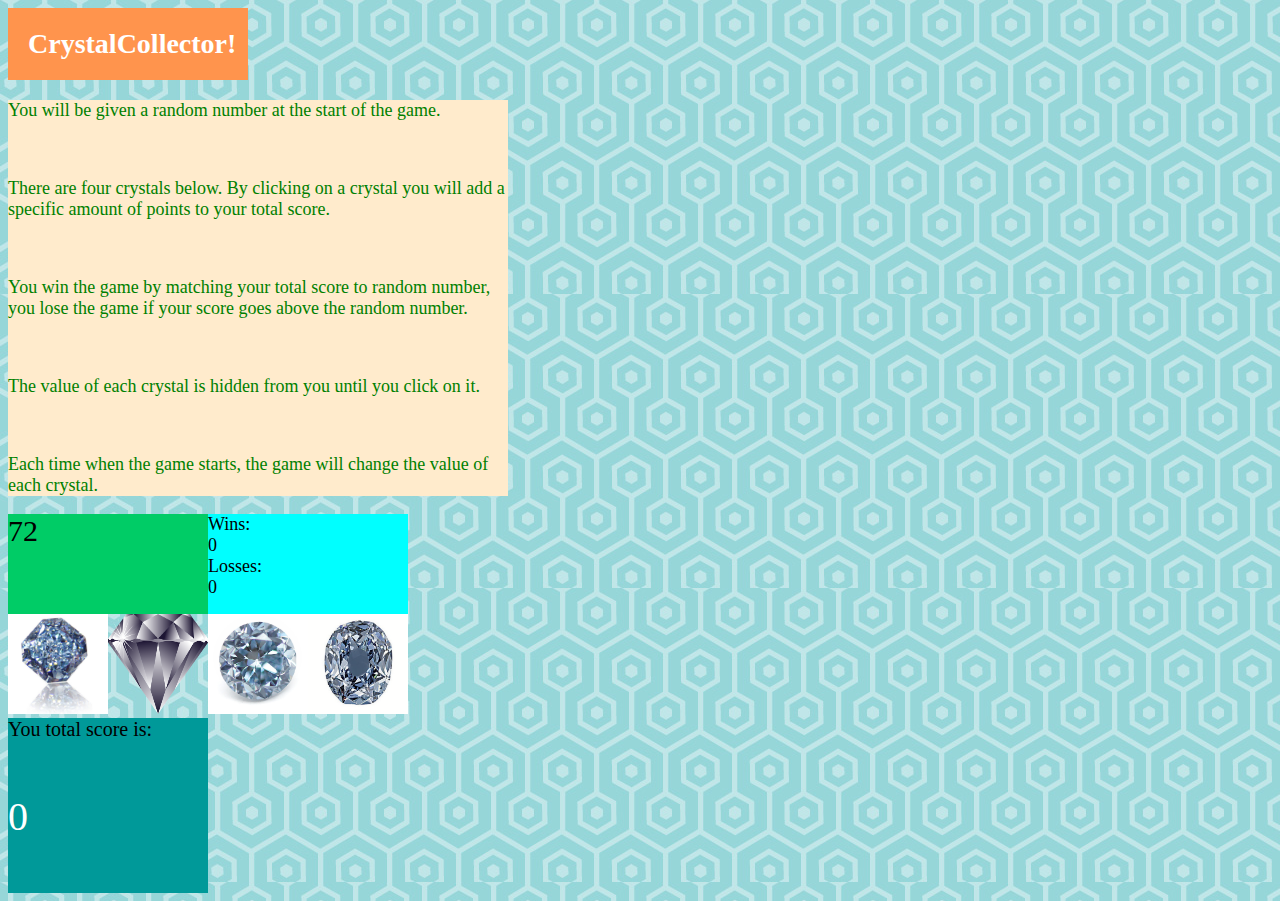
<file: index.html>
<!DOCTYPE html>
<html>


<head>
    <meta charset="UTF-8">

    <script LANGUAGE="JavaScript"></script>
    <script src="https://cdnjs.cloudflare.com/ajax/libs/jquery/3.2.1/jquery.min.js"></script>
    <link rel="stylesheet" type="text/css" href="assets/css/style.css">

    <style>
        body {
            background-image: url("background.jpg");
        }
    </style>
</head>

<body>

    <div>
        <h1>CrystalCollector!</h1>
    </div>

    <div id="instructions">
        <p>You will be given a random number at the start of the game.</p>
        <br>
        <p>There are four crystals below. By clicking on a crystal you will add a specific amount of points to your total score.</p>
        <br>
        <p>You win the game by matching your total score to random number, you lose the game if your score goes above the random number.</P>
        <br>
        <p>The value of each crystal is hidden from you until you click on it.</p>
        <br>
        <p>Each time when the game starts, the game will change the value of each crystal.
            <p>
    </div>

    <div class="Stats-Container">
        <div id="game-pick"></div>
        <div class="Win-Loss-Stats">
            <div id="win-loss-msg"></div>
            <div class="Wins">
                <div id="win-label"></div>
                <div id="win-count"></div>
            </div>
            <div class="Losses">
                <div id="loss-label"></div>
                <div id="loss-count"></div>
            </div>
        </div>
        <!-- end Win-Loss-Stats container -->
    </div>
    <!-- end Game guesses and Stats container -->

    <div class="Crystal-Container">
        <div id="crystal-1">
            <img src="assets/images/crystal-1.jpg" alt="" height="100" width="100">
        </div>
        <div id="crystal-2">
            <img src="assets/images/crystal-2.png" alt="" height="100" width="100">
        </div>
        <div id="crystal-3">
            <img src="assets/images/crystal-3.jpg" alt="" height="100" width="100">
        </div>
        <div id="crystal-4">
            <img src="assets/images/crystal-4.png" alt="" height="100" width="100">
        </div>
    </div>

    <div id="total-score-msg">
        <p>Your total score is:</p>
    </div>

    <div id="total-score">
        <p></p>
    </div>

    <script src="assets/javascript/game.js"></script>


</body>

</html>
</file>
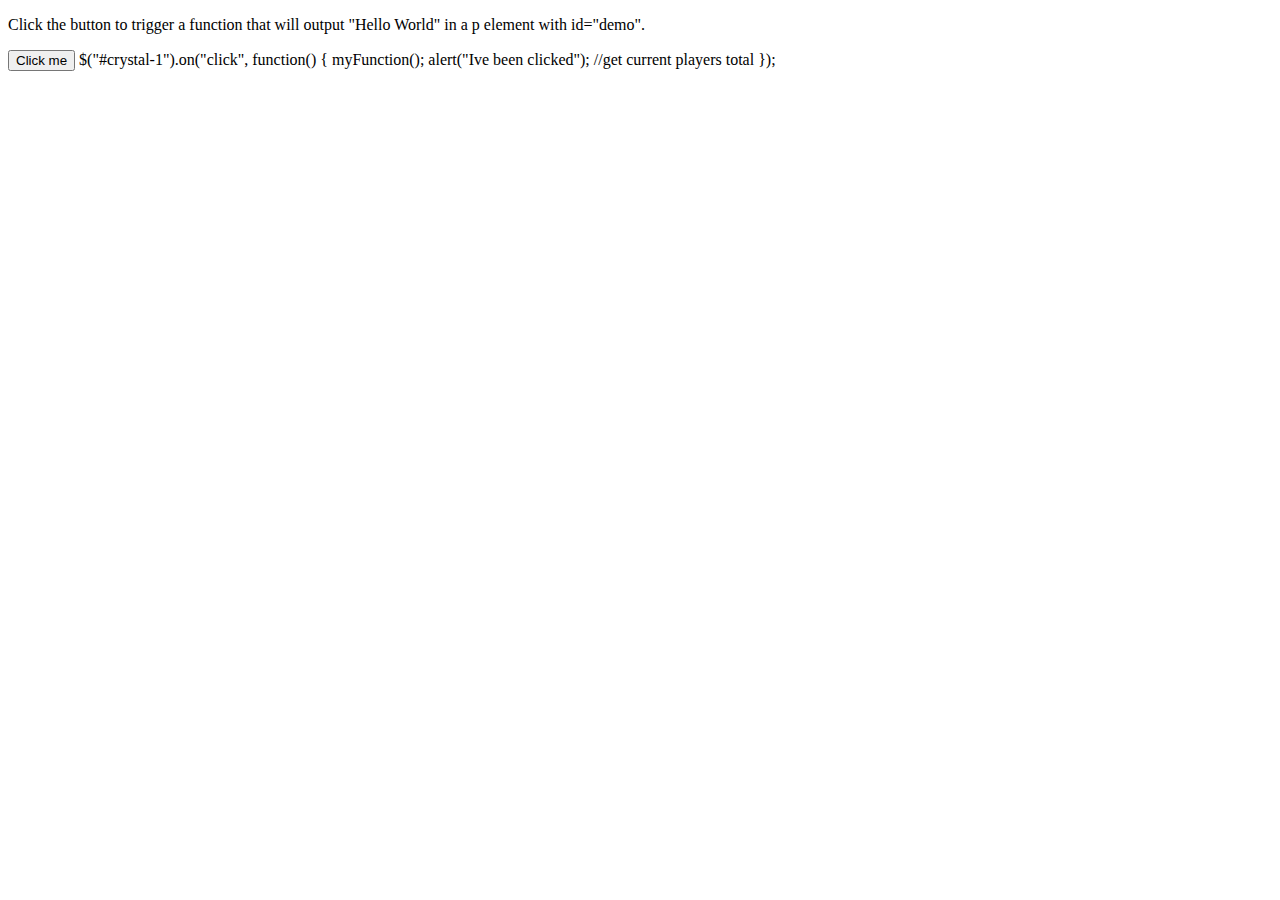
<file: test.html>
<!DOCTYPE html>
<html>


<head>
    <meta charset="UTF-8">

    <script LANGUAGE="JavaScript"></script>
    <script src="https://cdnjs.cloudflare.com/ajax/libs/jquery/3.2.1/jquery.min.js"></script>
    <script src="assets/javascript/game.js"></script>

</head>

<body>

    <p>Click the button to trigger a function that will output "Hello World" in a p element with id="demo".</p>

    <button id="crystal-1">Click me</button> $("#crystal-1").on("click", function() { myFunction(); alert("Ive been clicked"); //get current players total });

    <p id="demo"></p>

    <script>
        function myFunction() {
            document.getElementById("demo").innerHTML = "Hello World";
        }
    </script>

</body>

</html>
</file>
<file: assets/css/style.css>
/**
 First External CSS Stylesheet
 **/
                    /*
Each of these CSS elements is associated with an HTML Element, Class, or ID.
Flip between this CSS file and the HTML to see how things line up.
Experiment with deleting lines of code from the CSS to see how it affects the webpage when you refresh in the browser.
*/
                    
                    h1 {
                        padding: 20px;
                        margin: 0;
                        width: 200px;
                        margin-bottom: 20px;
                        font-size: 28px;
                        background-color: #ff944d;
                        text-align: left;
                        color: white;
                    }
                    
                    #instructions {
                        font-size: 18px;
                        width: 500px;
                        height: 100 px;
                        background-color: #ffebcc;
                    }
                    
                    p {
                        color: green;
                    }
                    
                    .Crystal-Container {
                        display: flex;
                    }
                    
                    .Stats-Container {
                        display: flex;
                    }
                    
                    #game-pick {
                        font-size: 30px;
                        width: 200px;
                        height: 100px;
                        background-color: #00cc66;
                        display: flex;
                    }
                    
                    .Win-Loss-Stats {
                        font-size: 18px;
                        width: 200px;
                        height: 100px;
                        background-color: #00ffff;
                    }
                    
                    .wins {
                        float: left;
                    }
                    
                    .losses {
                        float: left;
                    }
                    
                    #total-score-msg {
                        font-size: 20px;
                        width: 200px;
                        height: 75px;
                        background-color: #009999;
                        border: 20px;
                    }
                    
                    #total-score {
                        font-size: 40px;
                        width: 200px;
                        height: 100px;
                        color: white;
                        background-color: #009999;
                    }
</file>
